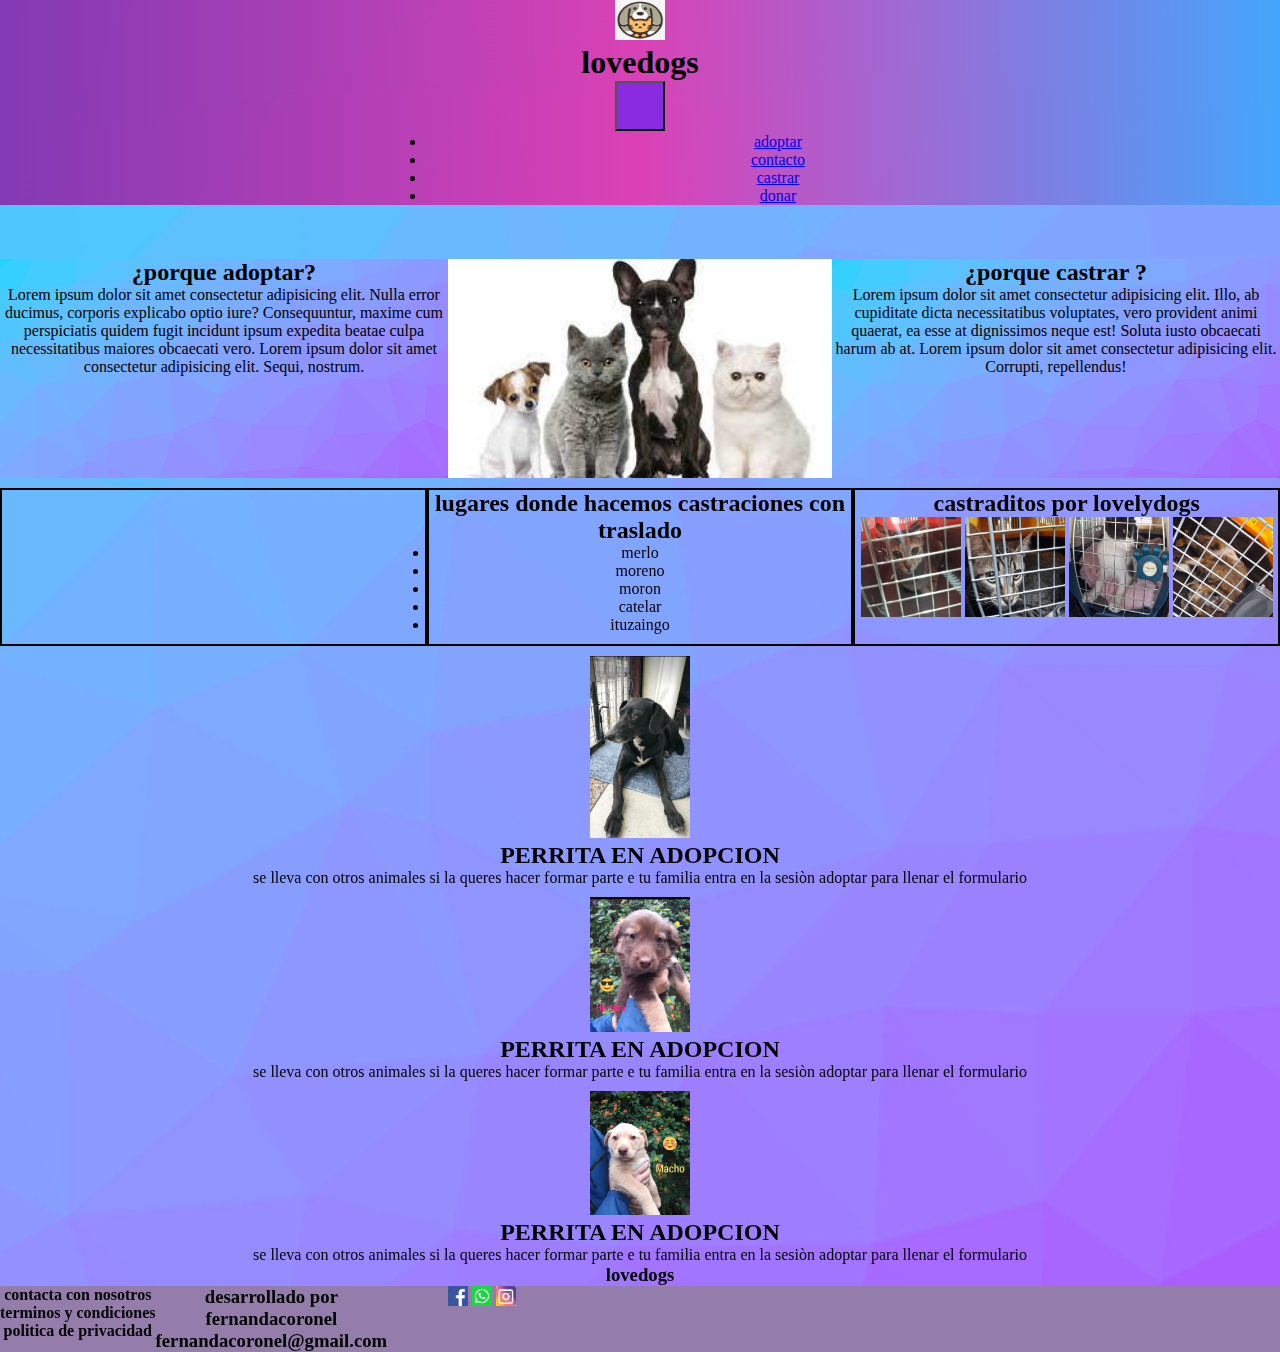
<file: index.html>
<!DOCTYPE html>
<html lang="en">
<head>
    <meta charset="UTF-8">
    <meta http-equiv="X-UA-Compatible" content="IE=edge">
    <meta name="viewport" content="width=, initial-scale=1.0">
    <title>menu</title>
    <link href="https://cdn.jsdelivr.net/npm/bootstrap@5.2.0-beta1/dist/css/bootstrap.min.css" rel="stylesheet" integrity="sha384-0evHe/X+R7YkIZDRvuzKMRqM+OrBnVFBL6DOitfPri4tjfHxaWutUpFmBp4vmVor" crossorigin="anonymous">
    <link rel="stylesheet" href="/estilo/style.css">
    <link rel="shortcut icon" href="/imagenes/logo.jpg" type="image/x-icon">
 </head>
<body>
    
       <!-- aqui empieza la cabecera --> 
  <div id="grid-conteiner-fluid">
        <nav class="navbar navbar-expand-lg bg-light">
          <div class="container-fluid">
         <div class="navbar-brand">   <img src="/imagenes/logo.jpg" alt="logo" >  </div>
         <h1>lovedogs</h1>
            <button class="navbar-toggler" type="button" data-bs-toggle="collapse" data-bs-target="#navbarNav" aria-controls="navbarNav" aria-expanded="false" aria-label="Toggle navigation">
              <span class="navbar-toggler-icon"></span>
            </button>
            <div class="collapse navbar-collapse" id="navbarNav">
              <ul class="navbar-nav">
                <li class="nav-item">
                  <a class="nav-link home" aria-current="page" href="/sessiones/adoptar.html">adoptar</a>
                </li>
                <li class="nav-item">
                  <a class="nav-link contacto" href="/sessiones/contacto.html">contacto</a>
                </li>
                <li class="nav-item">
                  <a class="nav-link" href="/sessiones/castrar.html">castrar</a>
                </li>
                <li class="nav-item">
                  <a class="nav-link" href="/sessiones/donar.html">donar</a>
                </li>
              </ul>
            </div>
          </div>
        </nav>
        <div class="header1">
        <header>
           
        </header>
       </div>
    <br> 
    <br>  
    <br>
            <!-- aqui empieza el main --> 
<main>
          <section class="datos-importantes">   
  <div class="adoptar"> 
             <h2>¿porque adoptar?</h2>
             <p>Lorem ipsum dolor sit amet consectetur adipisicing elit. Nulla error ducimus, corporis explicabo optio iure? Consequuntur, maxime cum perspiciatis quidem fugit incidunt ipsum expedita beatae culpa necessitatibus maiores obcaecati vero.  Lorem ipsum dolor sit amet consectetur adipisicing elit. Sequi, nostrum.</p>
  </div>
  <div class="imagen">
                <img src="/imagenes/descarga (1).jpg" alt="imagen">
  </div>
 <div class="castrar">
                 <h2> ¿porque castrar ?</h2>
                 <p>Lorem ipsum dolor sit amet consectetur adipisicing elit. Illo, ab cupiditate dicta necessitatibus voluptates, vero provident animi quaerat, ea esse at dignissimos neque est! Soluta iusto obcaecati harum ab at.  Lorem ipsum dolor sit amet consectetur adipisicing elit. Corrupti, repellendus!</p>
  </div>
  </section>
   <!--aqui sigue la section 2-->
    
  <section class="mapa">
      <div class="cajas">  
        <iframe src="https://www.google.com/maps/embed?pb=!1m18!1m12!1m3!1d104990.35899093167!2d-58.823575581404526!3d-34.68124371804035!2m3!1f0!2f0!3f0!3m2!1i1024!2i768!4f13.1!3m3!1m2!1s0x95bc95434093dd6b%3A0x58d832f755e4a278!2sMerlo%2C%20Provincia%20de%20Buenos%20Aires!5e0!3m2!1ses!2sar!4v1652823556793!5m2!1ses!2sar" width="600" height="450" style="border:0;" allowfullscreen="" loading="lazy" referrerpolicy="no-referrer-when-downgrade"></iframe>
    
      </div>

      <div class="cajas">
        
       <h2>lugares donde hacemos castraciones con traslado </h2>
        <ul>
          <li>merlo</li>
          <li>moreno</li>
          <li>moron</li>
          <li>catelar</li>
          <li>ituzaingo</li>
        </ul>

      </div>

      <div class="cajas">
        <h2>castraditos por lovelydogs</h2>
        <img src="./imagenes/catrada1.jpeg" alt="gatita castrada">
        <img src="./imagenes/castrada2.jpeg" alt="gatita castrada">
       <img src="./imagenes/castrada3.jpeg" alt="gatita castrada">
        <img src="./imagenes/castrada4.jpeg" alt="gatita castrada">
      </div>


  </section>

  <section class="adopcion">
        <div class="adopta">
            <img src="./imagenes/adopcion.jpeg" alt="perrita en adopcion">
            <h2>PERRITA EN ADOPCION</h2>
            <P> se lleva con otros animales
                si la queres hacer formar parte e tu familia 
                entra en la sesiòn adoptar para llenar el formulario
           
        </div>
        <!--aqui va el adoptar-->
        <div class="adopta">
        
            <img src="./imagenes/perrita.ipg.jpeg" alt="perrita en adopcion">
            <h2>PERRITA EN ADOPCION</h2>
            <P> se lleva con otros animales
                si la queres hacer formar parte e tu familia 
                entra en la sesiòn adoptar para llenar el formulario
            </P>
          
        </div>
        <div class="adopta">
            <img src="./imagenes/macho.jpeg" alt="perrito en adopcion"> <br>
            <h2>PERRITA EN ADOPCION</h2>
            <P> se lleva con otros animales
                si la queres hacer formar parte e tu familia 
                entra en la sesiòn adoptar para llenar el formulario
        </div>
   

      </section>
</main>
           <!-- aqui empieza el footer --> 
         
<footer>
        <h3>lovedogs</h3>
      <section class="piedelapagina">
          
        <div class="pie1">
          <h4>contacta con nosotros</h4>
          <h4>terminos y condiciones</h4>
          <h4> politica de privacidad</h4>
        </div>
            
        <div class="pie2">
          <h3>desarrollado por </h3> <h3>fernandacoronel</h3>
          <h3>fernandacoronel@gmail.com</h3>
        </div>
    
        <div class="pie3">
              <img src="/imagenes/facebookl.png" alt="facebook">
              <img src="/imagenes/whasap.png" alt="whatsapp">
              <img src="/imagenes/instagram.jpg " alt="instagram"> 
        </div>  
      
         
   </section>
</footer>


    </div>
   <!-- JavaScript Bundle with Popper -->
<script src="https://cdn.jsdelivr.net/npm/bootstrap@5.2.0-beta1/dist/js/bootstrap.bundle.min.js" integrity="sha384-pprn3073KE6tl6bjs2QrFaJGz5/SUsLqktiwsUTF55Jfv3qYSDhgCecCxMW52nD2" crossorigin="anonymous"></script>
 
</body>
</html>
</file>
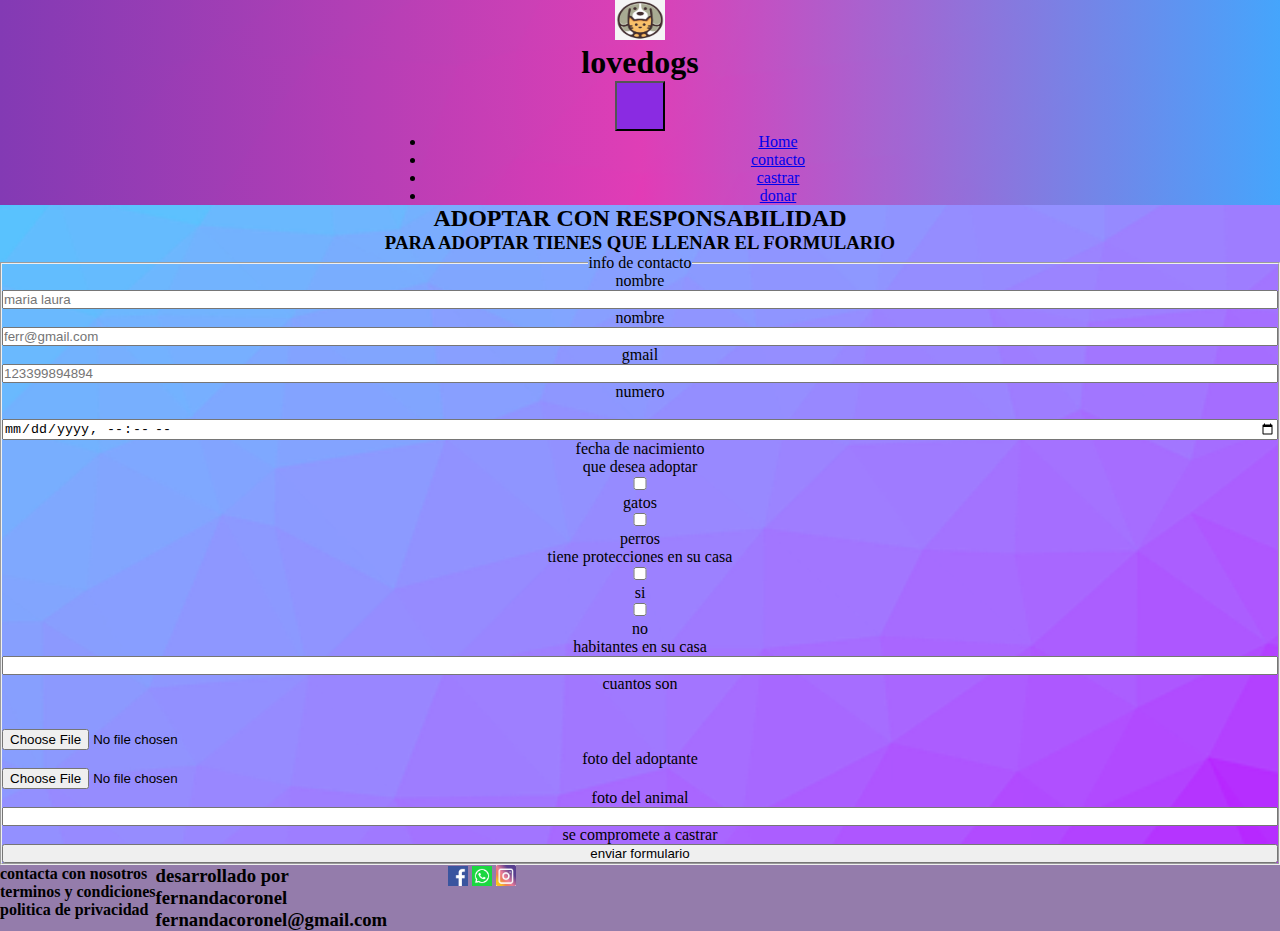
<file: sessiones/adoptar.html>
<!DOCTYPE html>
<html lang="en">
<head>
  <meta charset="UTF-8">
  <meta http-equiv="X-UA-Compatible" content="IE=edge">
  <meta name="viewport" content="width=device-width, initial-scale=1.0">
  <!-- CSS only -->
<link href="https://cdn.jsdelivr.net/npm/bootstrap@5.2.0-beta1/dist/css/bootstrap.min.css" rel="stylesheet" integrity="sha384-0evHe/X+R7YkIZDRvuzKMRqM+OrBnVFBL6DOitfPri4tjfHxaWutUpFmBp4vmVor" crossorigin="anonymous">
 <link rel="stylesheet" href="/estilo/style.css">

<title>Document</title>


</head>
<body>
<div id="grid-conteiner-fluid">
    <nav class="navbar navbar-expand-lg bg-light">
      <div class="container-fluid">
     <div class="navbar-brand">   <img src="/imagenes/logo.jpg" alt="logo" >  </div>
     <h1>lovedogs</h1>
        <button class="navbar-toggler" type="button" data-bs-toggle="collapse" data-bs-target="#navbarNav" aria-controls="navbarNav" aria-expanded="false" aria-label="Toggle navigation">
          <span class="navbar-toggler-icon"></span>
        </button>
        <div class="collapse navbar-collapse" id="navbarNav">
          <ul class="navbar-nav">
            <li class="nav-item">
              <a class="nav-link home" aria-current="page" href="/index.html">Home</a>
            </li>
            <li class="nav-item">
              <a class="nav-link contacto" href="/sessiones/contacto.html">contacto</a>
            </li>
            <li class="nav-item">
              <a class="nav-link" href="/sessiones/castrar.html">castrar</a>
            </li>
            <li class="nav-item">
              <a class="nav-link" href="/sessiones/donar.html">donar</a>
            </li>
          </ul>
        </div>
      </div>
    </nav>
    <div class="header1">
    <header>
       
    </header>
   </div>

      <main>
        <div class="contenedorform">
          <h2>ADOPTAR CON RESPONSABILIDAD</h2> 
        </div>
             <h3>PARA ADOPTAR TIENES QUE LLENAR EL FORMULARIO </h3>
          <form action="envio.php" method="post" >
         <fieldset>
         <legend>info de contacto</legend>
         <label for="nombre">nombre</label>
         <br>
         <input type="text" name="nombre" id="nombre" placeholder="maria laura"> 
         <label for="nombre">nombre</label>
          <br>
          <input type="text" name="gmail" id="gmail" placeholder="ferr@gmail.com">
          <label for="gmail">gmail</label>
         <br>
         <input type="" name="numero" id="numero" placeholder="123399894894">
         <label for="numero">numero</label>
         <br> 
         <br>
         <input type="datetime-local" name="fecha nacimiento" id="fechadenacimiento" placeholder="fecha de nacimiento">
         <label for="fecha de naciento">fecha de nacimiento</label>
          <p>que desea adoptar</p>
          <input type="checkbox" name="gatos" id="gatos" >
          <label for="gatos">gatos</label>
          <input type="checkbox" name="perros" id="perros">
          <label for="perros">perros</label>
         
          <p> tiene protecciones en su casa </p>
          <input type="checkbox" name="si" id="si">
          <label for="si">si</label> <input type="checkbox" name="no" id="no"> <label for="no">no</label> <br>
         <p>habitantes en su casa</p> 
         <input type="number" name="cuantos son" id="cuantos">
         <label for="cuantos">cuantos son</label> <br> <br>
         <br>
         <input type="file" name=" enviar foto del adoptante" id="foto">  
         <label for="foto">foto del adoptante</label>
         
         
         <br>
         <input type="file" name=" enviar foto del adoptante" id="foto">  
         <label for="foto">foto del animal </label> <br>
         
         <input type="text" name="se compromete" id="castrar ">
         <label for="castrar">se compromete a castrar</label>
         <br>
         <input type="submit" value="enviar formulario">
         
         </fieldset>
         
         
         </div>
      </main>

      <footer>
        <section class="piedelapagina">
          
          <div class="pie1">
          <h4>contacta con nosotros</h4>
          <h4>terminos y condiciones</h4>
          <h4> politica de privacidad</h4>
         </div>
            
         <div class="pie2">
          <h3>desarrollado por </h3> <h3>fernandacoronel</h3>
          <h3>fernandacoronel@gmail.com</h3>
          </div>
    
          <div class="pie3">
              <img src="/imagenes/facebookl.png" alt="facebook">
              <img src="/imagenes/whasap.png" alt="whatsapp">
              <img src="/imagenes/instagram.jpg " alt="instagram"> 
            </div>  
      
         
        </section>
        </footer>
    
    

  
  </div>

<!-- JavaScript Bundle with Popper -->
<script src="https://cdn.jsdelivr.net/npm/bootstrap@5.2.0-beta1/dist/js/bootstrap.bundle.min.js" integrity="sha384-pprn3073KE6tl6bjs2QrFaJGz5/SUsLqktiwsUTF55Jfv3qYSDhgCecCxMW52nD2" crossorigin="anonymous"></script>
</body>
</html>
</file>
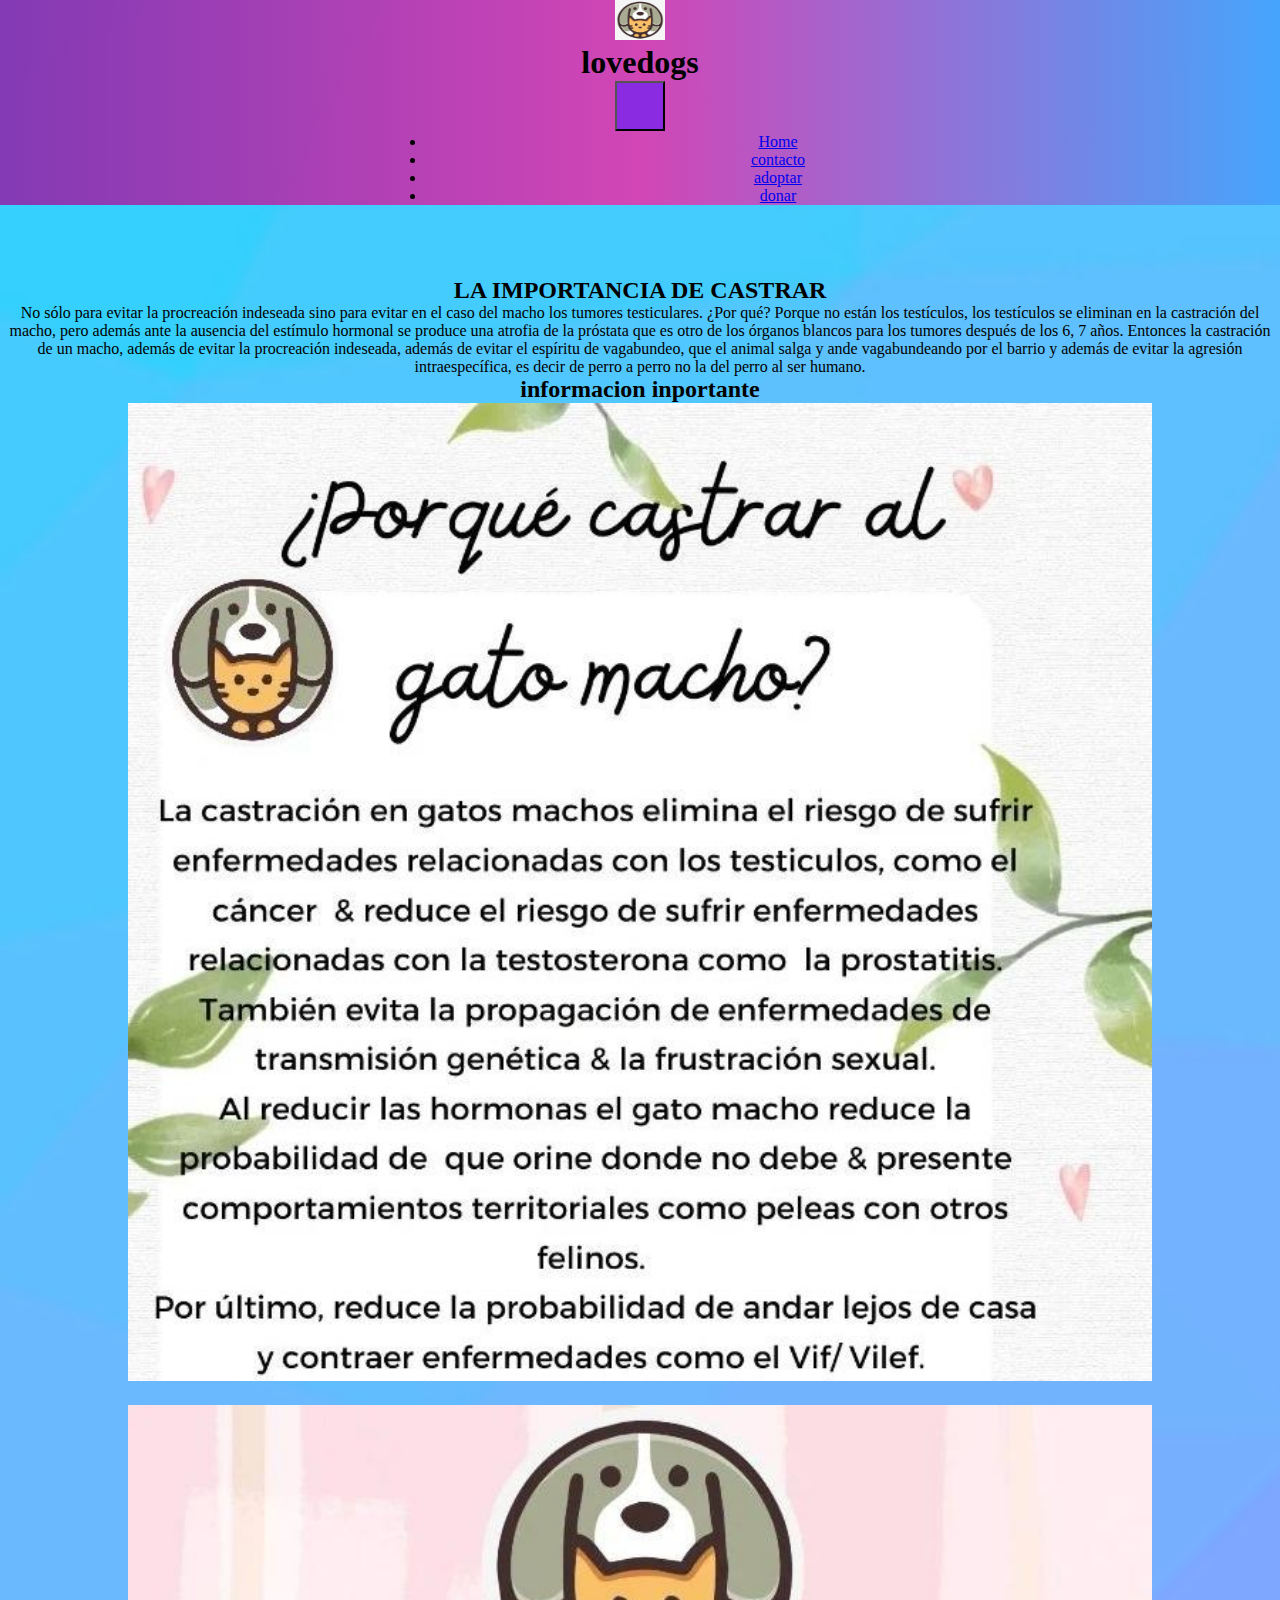
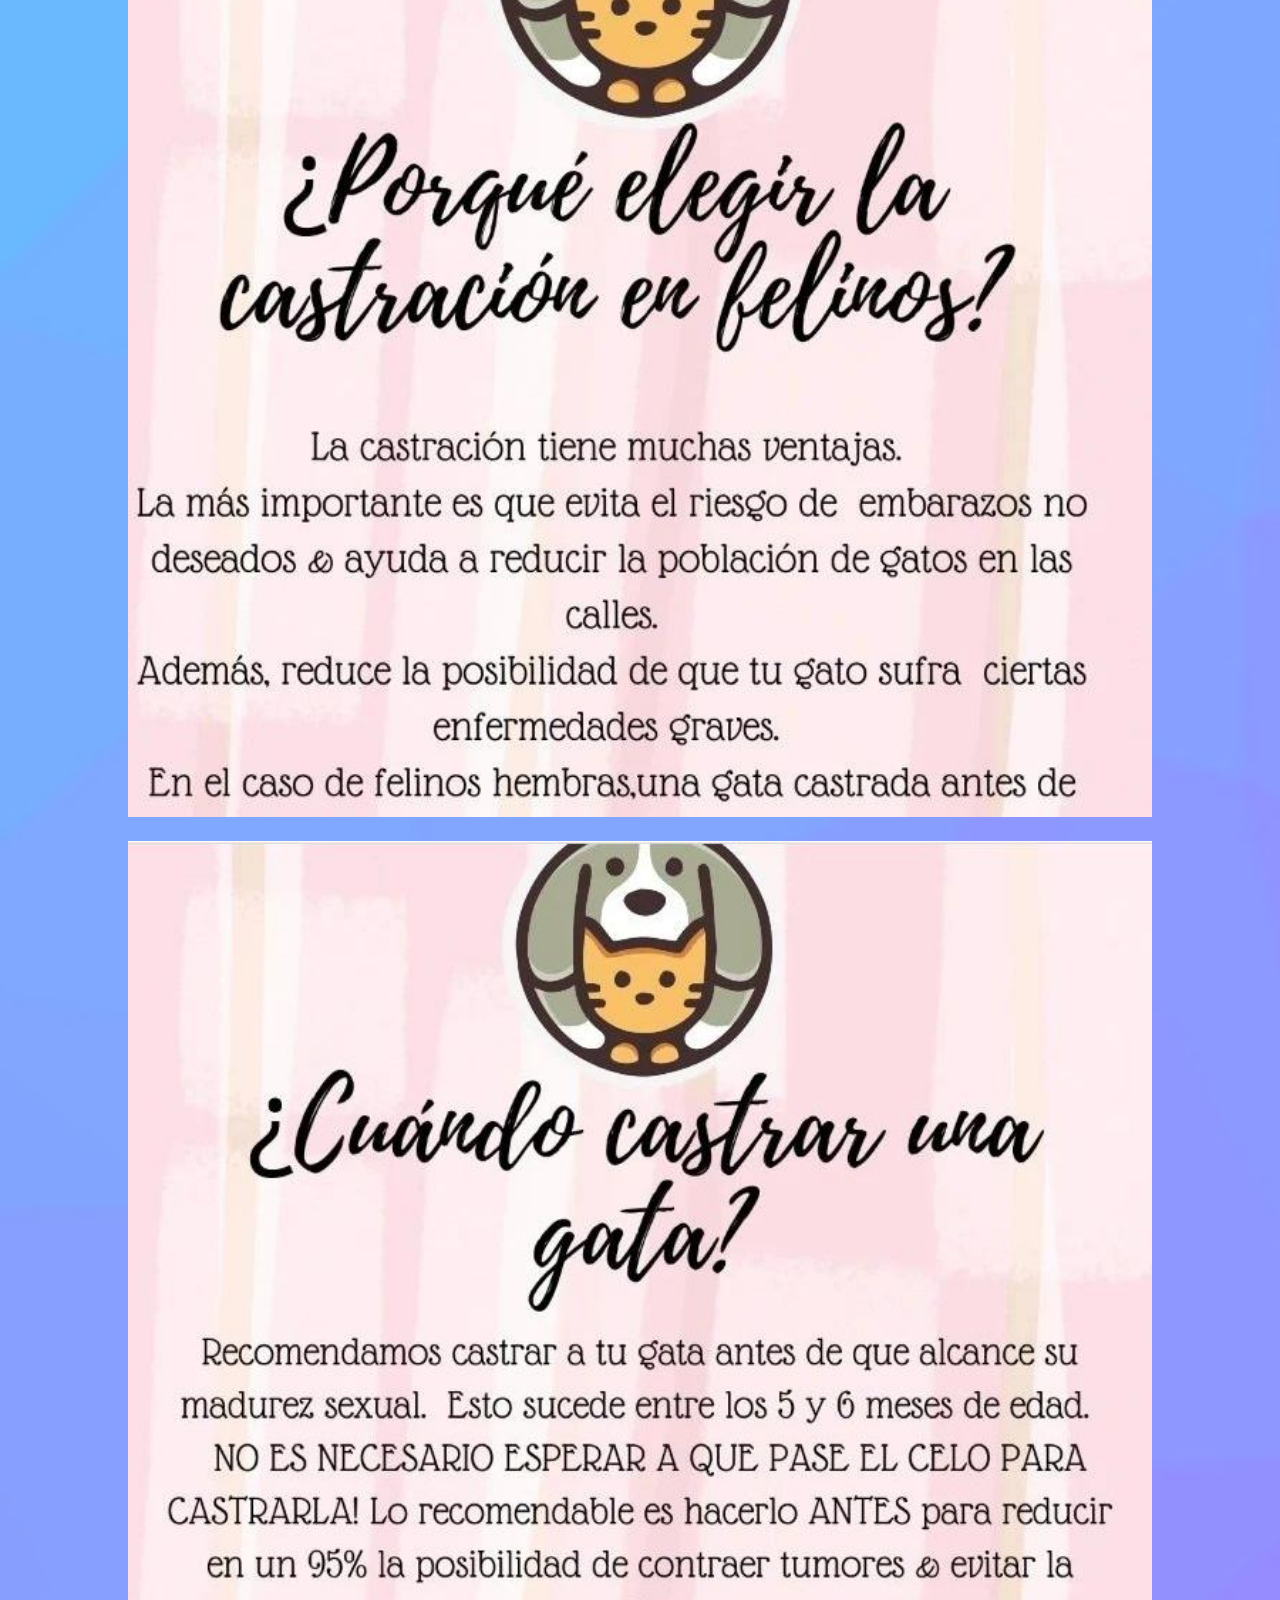
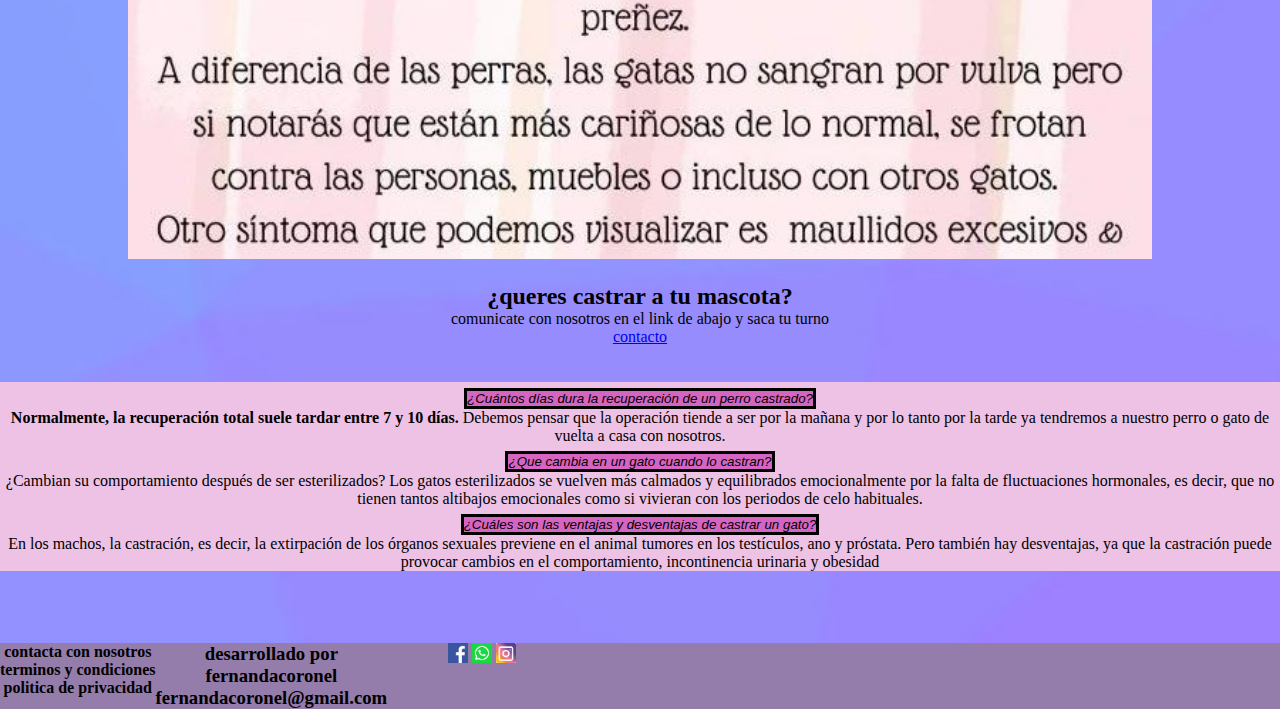
<file: sessiones/castrar.html>
<!DOCTYPE html>
<html lang="en">
<head>
    <meta charset="UTF-8">
    <meta http-equiv="X-UA-Compatible" content="IE=edge">
    <meta name="viewport" content="width=device-width, initial-scale=1.0">
    <title>castrar</title>
    <link href="https://cdn.jsdelivr.net/npm/bootstrap@5.2.0-beta1/dist/css/bootstrap.min.css" rel="stylesheet" integrity="sha384-0evHe/X+R7YkIZDRvuzKMRqM+OrBnVFBL6DOitfPri4tjfHxaWutUpFmBp4vmVor" crossorigin="anonymous">
 
    <link rel="shortcut icon" href="/imagenes/logo.jpg" type="image/x-icon">
    <link rel="stylesheet" href="/estilo/style.css" >
</head>
<body>

 
        <!-- aqui empieza la cabecera --> 
        <div id="grid-conteiner-fluid">
            <nav class="navbar navbar-expand-lg bg-light">
              <div class="container-fluid">
             <div class="navbar-brand">   <img src="/imagenes/logo.jpg" alt="logo" >  </div>
             <h1>lovedogs</h1>
                <button class="navbar-toggler" type="button" data-bs-toggle="collapse" data-bs-target="#navbarNav" aria-controls="navbarNav" aria-expanded="false" aria-label="Toggle navigation">
                  <span class="navbar-toggler-icon"></span>
                </button>
                <div class="collapse navbar-collapse" id="navbarNav">
                  <ul class="navbar-nav">
                    <li class="nav-item">
                      <a class="nav-link home" aria-current="page" href="/index.html">Home</a>
                    </li>
                    <li class="nav-item">
                      <a class="nav-link contacto" href="/sessiones/contacto.html">contacto</a>
                    </li>
                    <li class="nav-item">
                      <a class="nav-link" href="/sessiones/adoptar.html">adoptar</a>
                    </li>
                    <li class="nav-item">
                      <a class="nav-link" href="/sessiones/donar.html">donar</a>
                    </li>
                  </ul>
                </div>
              </div>
            </nav>
            <div class="header1">
            <header>
               
            </header>
           </div>
           <br>
           <br>
           <br>
           <br>
  <main>
           <!--aqui va las sessiones -->
   <div class="contenedormain">
        <h2>LA IMPORTANCIA DE CASTRAR</h2>
         <P>No sólo para evitar la procreación indeseada sino para evitar en el caso del macho los tumores testiculares. ¿Por qué? Porque no están los testículos, los testículos se eliminan en la castración del macho, pero además ante la ausencia del estímulo hormonal se produce una atrofia de la próstata que es otro de los órganos blancos para los tumores después de los 6, 7 años.
          Entonces la castración de un macho, además de evitar la procreación indeseada, además de evitar el espíritu de vagabundeo, que el animal salga y ande vagabundeando por el barrio y además de evitar la agresión intraespecífica, es decir de perro a perro no la del perro al ser humano.
         </P>

 <div class="cajagrande"> 
          <h2>informacion inportante</h2>
    <div class="caja">
        <img src="/imagenes/CASTRAR12.jpeg" alt="informcion importante"> <br>
    </div>
   <div class="caja">  
       <img src="/imagenes/CASTRAR13.jpeg" alt="informcion"> <br>
   </div>
   <div class="caja">
        <img src="/imagenes/CASTRAR14.jpeg" alt="imagen"> <br>
   </div>

</div>
    <h2>¿queres castrar a tu mascota?</h2>
    <p>comunicate con nosotros en el link de abajo y saca tu turno </p>
    <a href="contacto.html">contacto</a>

<br>
<br>
<br>

<!--aqui va a ir el arcodion-->

<div class="accordion" id="acordion">
  <div class="accordion-preguntas">
    <h2 class="accordion-header" id="h2">
      <button class="accordion-button boton" type="button" data-bs-toggle="collapse" data-bs-target="#collapseOne" aria-expanded="true" aria-controls="collapseOne">
        ¿Cuántos días dura la recuperación de un perro castrado?

      </button>
    </h2>
    <div id="collapseOne" class="accordion-collapse collapse show" aria-labelledby="headingOne" data-bs-parent="#accordionExample">
      <div class="accordion-body">
        <strong>Normalmente, la recuperación total suele tardar entre 7 y 10 días.</strong> Debemos pensar que la operación tiende a ser por la mañana y por lo tanto por la tarde ya tendremos a nuestro perro o gato de vuelta a casa con nosotros.   </div>
    </div>
  </div>
  <div class="accordion-preguntas">
    <h2 class="accordion-header" id="headingTwo">
      <button class="accordion-button boton" type="button" data-bs-toggle="collapse" data-bs-target="#collapseTwo" aria-expanded="false" aria-controls="collapseTwo">
        ¿Que cambia en un gato cuando lo castran?
      </button>
    </h2>
    <div id="collapseTwo" class="accordion-collapse collapse" aria-labelledby="headingTwo" data-bs-parent="#accordionExample">
      <div class="accordion-body">
        ¿Cambian su comportamiento después de ser esterilizados? Los gatos esterilizados se vuelven más calmados y equilibrados emocionalmente por la falta de fluctuaciones hormonales, es decir, que no tienen tantos altibajos emocionales como si vivieran con los periodos de celo habituales.
      </div>
    </div>
  </div>
  <div class="accordion-preguntas">
    <h2 class="accordion-header" id="headingThree">
      <button class="accordion-button boton" type="button" data-bs-toggle="collapse" data-bs-target="#collapseThree" aria-expanded="false" aria-controls="collapseThree">
        ¿Cuáles son las ventajas y desventajas de castrar un gato?

      </button>
    </h2>
    <div id="collapseThree" class="accordion-collapse collapse" aria-labelledby="headingThree" data-bs-parent="#accordionExample">
      <div class="accordion-body">
        En los machos, la castración, es decir, la extirpación de los órganos sexuales previene en el animal tumores en los testículos, ano y próstata. Pero también hay desventajas, ya que la castración puede provocar cambios en el comportamiento, incontinencia urinaria y obesidad
      </div>
    </div>
  </div>
</div>

</div>
</main>
<br> 
<br>
<br>
<br>
<!-- aqui empieza el footer --> 
<footer>
    <section class="piedelapagina">
      
      <div class="pie1">
      <h4>contacta con nosotros</h4>
      <h4>terminos y condiciones</h4>
      <h4> politica de privacidad</h4>
     </div>
        
     <div class="pie2">
      <h3>desarrollado por </h3> <h3>fernandacoronel</h3>
      <h3>fernandacoronel@gmail.com</h3>
      </div>

      <div class="pie3">
          <img src="/imagenes/facebookl.png" alt="facebook">
          <img src="/imagenes/whasap.png" alt="whatsapp">
          <img src="/imagenes/instagram.jpg " alt="instagram"> 
      </div>  
  
     
    </section>
    </footer>
</div>

  <!-- JavaScript Bundle with Popper -->
<script src="https://cdn.jsdelivr.net/npm/bootstrap@5.2.0-beta1/dist/js/bootstrap.bundle.min.js" integrity="sha384-pprn3073KE6tl6bjs2QrFaJGz5/SUsLqktiwsUTF55Jfv3qYSDhgCecCxMW52nD2" crossorigin="anonymous"></script>
  
</body>
</html>
</file>
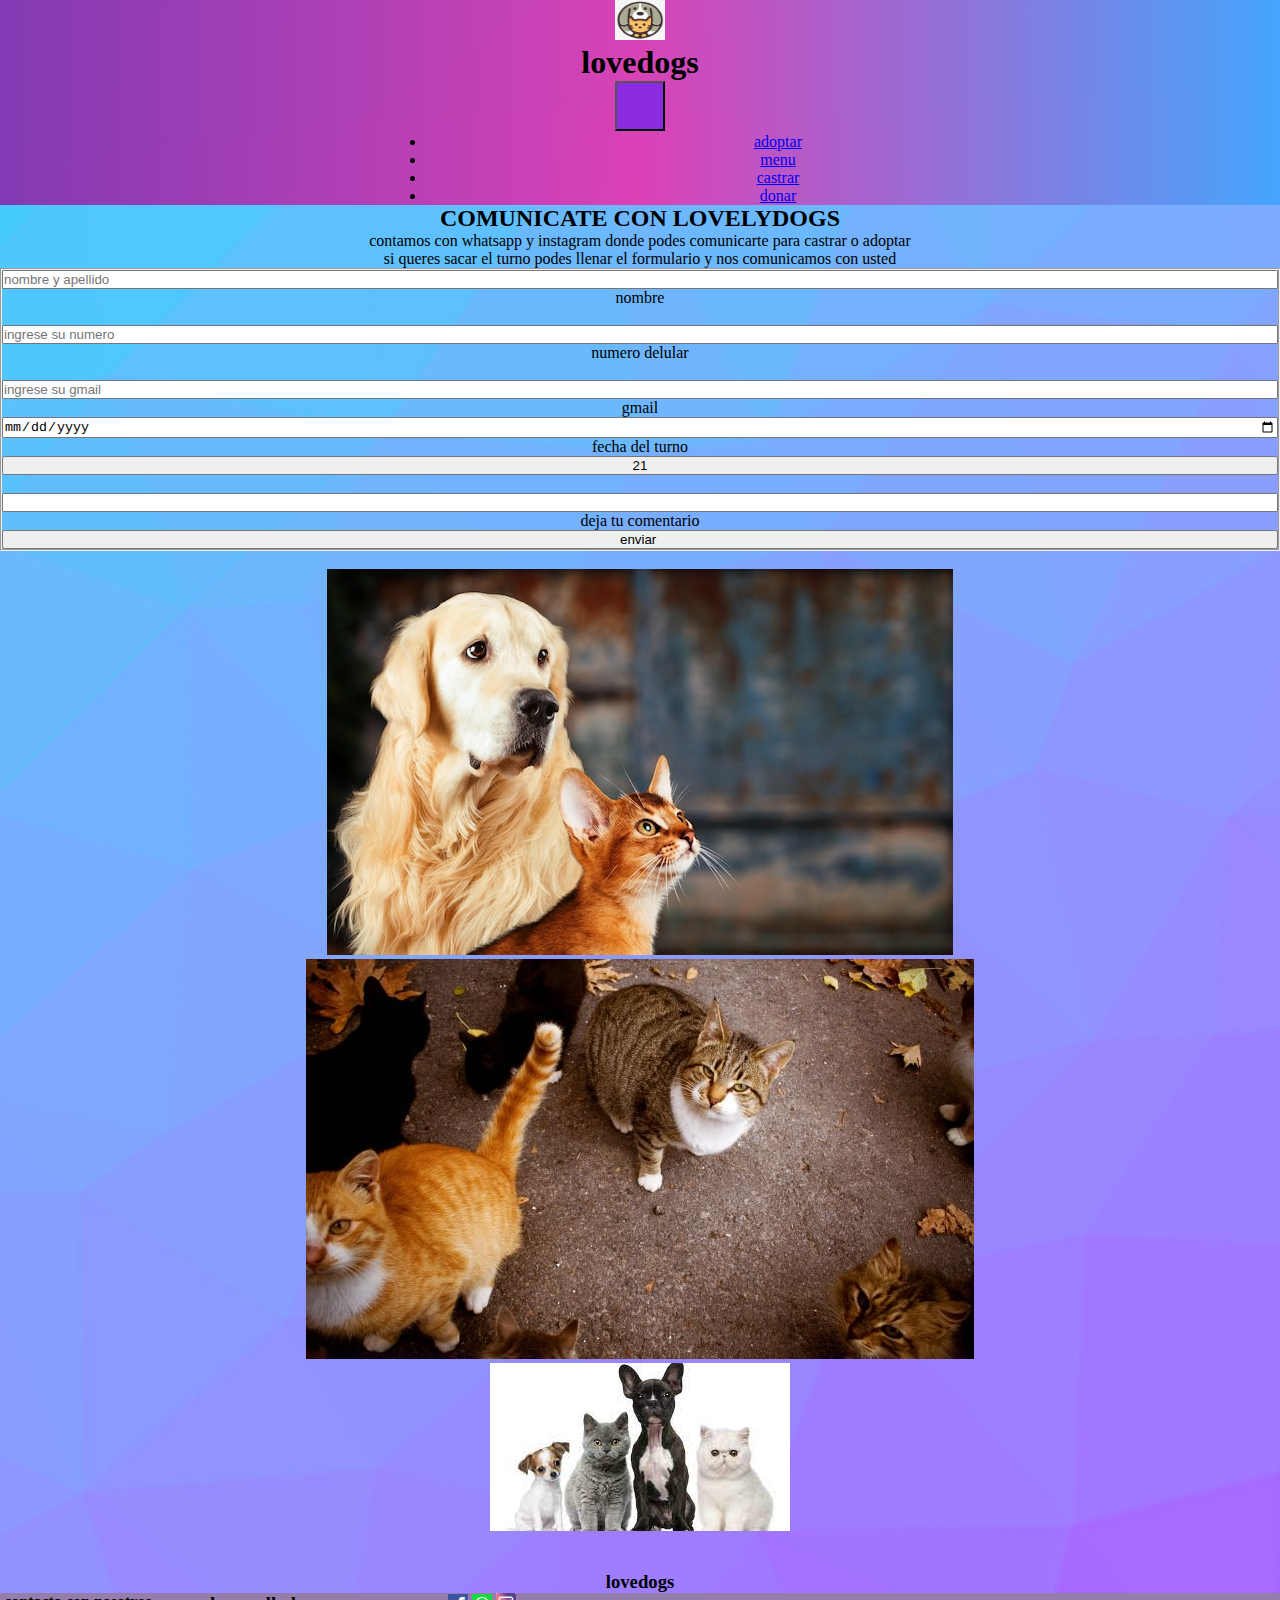
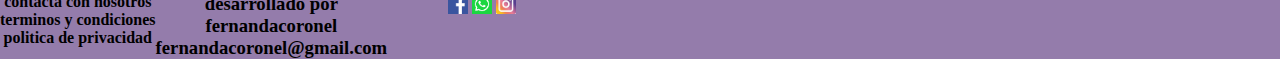
<file: sessiones/contacto.html>
<!DOCTYPE html>
<html lang="en">
<head>
    <meta charset="UTF-8">
    <meta http-equiv="X-UA-Compatible" content="IE=edge">
    <meta name="viewport" content="width=device-width, initial-scale=1.0">
    <title>Document</title>
    <link href="https://cdn.jsdelivr.net/npm/bootstrap@5.2.0-beta1/dist/css/bootstrap.min.css" rel="stylesheet" integrity="sha384-0evHe/X+R7YkIZDRvuzKMRqM+OrBnVFBL6DOitfPri4tjfHxaWutUpFmBp4vmVor" crossorigin="anonymous">
    <link rel="stylesheet" href="/estilo/style.css">
    <link rel="shortcut icon" href="/imagenes/logo.jpg" type="image/x-icon">
 </head>
<body>
    
       <!-- aqui empieza la cabecera --> 
       <div id="grid-conteiner-fluid">
        <nav class="navbar navbar-expand-lg bg-light">
          <div class="container-fluid">
         <div class="navbar-brand">   <img src="/imagenes/logo.jpg" alt="logo" >  </div>
         <h1>lovedogs</h1>
            <button class="navbar-toggler" type="button" data-bs-toggle="collapse" data-bs-target="#navbarNav" aria-controls="navbarNav" aria-expanded="false" aria-label="Toggle navigation">
              <span class="navbar-toggler-icon"></span>
            </button>
            <div class="collapse navbar-collapse" id="navbarNav">
              <ul class="navbar-nav">
                <li class="nav-item">
                  <a class="nav-link home" aria-current="page" href="/sessiones/adoptar.html">adoptar</a>
                </li>
                <li class="nav-item">
                  <a class="nav-link contacto" href="/index.html">menu</a>
                </li>
                <li class="nav-item">
                  <a class="nav-link" href="/sessiones/castrar.html">castrar</a>
                </li>
                <li class="nav-item">
                  <a class="nav-link" href="/sessiones/donar.html">donar</a>
                </li>
              </ul>
            </div>
          </div>
        </nav>
        <div class="header1">
        <header>
           
        </header>
       </div>
            <main>
                <div class="conteiner" >
        
        <div class="info">
                          <h2>COMUNICATE CON LOVELYDOGS</h2>
          <P> contamos con whatsapp y instagram donde podes comunicarte para castrar o adoptar</P>
           <p> si queres sacar el turno podes llenar el formulario y nos comunicamos con usted  </p>
        </div>
        
        <div class="contacto"> 
        
            <form action="envio.php" method="post" >
            <fieldset>
            <input type="text" name="nmbre" id="nombre" placeholder="nombre y apellido">
            <label for="nombre">nombre</label> <br>
        <br>
            <input type="number" name="numero" id="numero" placeholder="ingrese su numero">
            <label for="numero">numero delular</label> <br>
            <br>
            <input type="email" name="gmail" id="gmail"   placeholder="ingrese su gmail">
            <label for="gmail">gmail</label>
        <br>
            <input type="date" name="fecha" id="fecha">
            <label for="fecha">fecha del turno</label>
            <input type="reset" value="21">
        <br>
        <br>
            <input type="text" name="comentario" id="comentario">
            <label for="comentario">deja tu comentario</label>
        <br>
            <input type="submit" value="enviar ">
        </fieldset>
        <br>
        </div>
        <div class="imagenes">
        
        <img src="../imagenes/fondoperro.jpg" alt="imagen"> <br>
        <img src="../imagenes/colonias.jpg" alt="imagen"> <br>
        <img src="../imagenes/descarga (1).jpg" alt="imagen"></div>

        </div>
        
        
        
            </main>
            <br> <br>
            <!-- aqui empieza el footer --> 
         
      <footer>
        <h3>lovedogs</h3>
        <section class="piedelapagina">
          
          <div class="pie1">
          <h4>contacta con nosotros</h4>
          <h4>terminos y condiciones</h4>
          <h4> politica de privacidad</h4>
         </div>
            
         <div class="pie2">
          <h3>desarrollado por </h3> <h3>fernandacoronel</h3>
          <h3>fernandacoronel@gmail.com</h3>
          </div>
    
          <div class="pie3">
              <img src="/imagenes/facebookl.png" alt="facebook">
              <img src="/imagenes/whasap.png" alt="whatsapp">
              <img src="/imagenes/instagram.jpg " alt="instagram"> 
            </div>  
      
         
        </section>
        </footer>
    </div>
         








    </div>
   <!-- JavaScript Bundle with Popper -->
<script src="https://cdn.jsdelivr.net/npm/bootstrap@5.2.0-beta1/dist/js/bootstrap.bundle.min.js" integrity="sha384-pprn3073KE6tl6bjs2QrFaJGz5/SUsLqktiwsUTF55Jfv3qYSDhgCecCxMW52nD2" crossorigin="anonymous"></script>
 
</body>
</html>
</file>
<file: estilo/style.css>
*{
    margin: 0;
    padding: 0;
    box-sizing: border-box;
}


.nav-item{
    text-align: center;
    position: relative;
    right: 150px;
}
.container-fluid{
    background: rgb(131,58,180);
background: linear-gradient(90deg, rgba(131,58,180,1) 0%, rgba(253,29,160,0.7671925566343042) 50%, rgba(69,165,252,1) 100%);
position: sticky;
}
.navbar-toggler {
    width: 50px;
    height: 50px;
   padding: 0;
   margin: 0;
   background-color: blueviolet;
   
}
.navbar-toggler-icon {
    width: 30px;

}
.navbar-brand img {
    width: 50px;
    height: 40px;
}

.navbar-nav {
 margin-left: 45%;
 justify-content: space-around;
 justify-content: center;
}
h1{
    text-align: center;
    justify-content: center;
}

.header1 header{
    width: 100%;
    height: 10%;
    background-size: contain;
    background-image: url(/imagenes/fondoheader3.jpg);
    position: relative;
    top: -10px;
    text-align: center;
}

#grid-conteiner-fluid {
    background-size: cover;
    background-repeat: no-repeat;
    background-image: url();
    width: 100%;
  height: 70%;
 background-image: url(/imagenes/fondito.jpg);
 text-align: center;
  
}
input {
    width: 100%;
}

/*AQUI IRA EL MEDIA QUERIE*/
@media only screen and (max-width: 700px) { 
   h2,h3 {
    font-weight: 5px;
    color: blue;
  cursor:crosshair ;
   }

   input {
    width: 100%;
   font-style: initial;

   }
   .nav-item{
    position: relative;
    right: 100px;
   }

   form{
    background-color: blueviolet
    beige;
   }
   footer{
    width: 100%;
    height: 20%;
    
   }
   footer img{
    height: 10px;
    width: 10px;
   font-size: 2px;
   }

footer {
    width: 100%;
    font-weight: 5px;
 
}
footer h3{
   font-weight: 10px; 
}
footer img  {
  width: 0;
   
height: 0%;
}
}
.piedelapagina{
    display: flex;
    width: 100%;
    background-color: rgb(148, 124, 171);
}
.piedelapagina img {
    position: relative;
    left: 90%;
}

/*MEDIA QUERIE MAX 1000PX*/

@media only screen and (max-width: 1000px) {
.piedelapagina{
    width: 100%;
    display: flex;
}
.piedelapagina footer img {
    position: relative;
    
}

}

/*aqui editamos el index*/
.datos-importantes {
    display: flex;
    height: 40%;
    width: 100%;
}
.adoptar{
    width: 35%;
    background-image: url(/imagenes/fondito.jpg);
   
}
.imagen{
    width: 30%;
}
.imagen img {
    width: 100%;
    height: 100%;
}
.castrar
{
    width: 35%;
    background-image: url(/imagenes/fondito.jpg);
}
.adoptar:hover{
    background-size: 100%;
    background-image: url(/imagenes/castrars\ \(2\).jpg);
}
.castrar:hover{
    background-size: 100%;
    background-clip: content-box;
    background-image: url(/imagenes/castrars\ \(1\).jpg);
}
.mapa{
    width: 100%;
    display: flex;
    height: 40%;

}
.mapa img {
    width: 100px;
    height: 100px;
}
.cajas iframe {
    width: 100%;  
    height: 100%;
}
.cajas{
    width: 35%;
  border: 2px solid black;
  margin-top: 10px;
}
.adopta{
    width: 100%;
    margin-top: 10px;

}
.adopta img {
    width: 100px;
    background-image: url(/imagenes/fondoparaelheader.jpg);
}

/* vamos a editar la pagina castrar*/
.contenedormain{
    width: 100%;
}
.contenedormain img {
    width: 80%;
    height:70%;
    margin-bottom: 20px;
    
}
footer {
    width: 100%;
    height: 100%;

}
footer img {
    width: 20px;
}
footer {
    width: 100%;
}
#acordion {
    width: 100%;

}
.accordion-preguntas{
    background-color:#edc2e5;
}

.boton{
    font-style: oblique;
    background-color: #d665c1;
    border:3px solid black;

}
.h2{
    background-color: aqua;
}
button{
    background-color: #d665c1;
}
</file>
